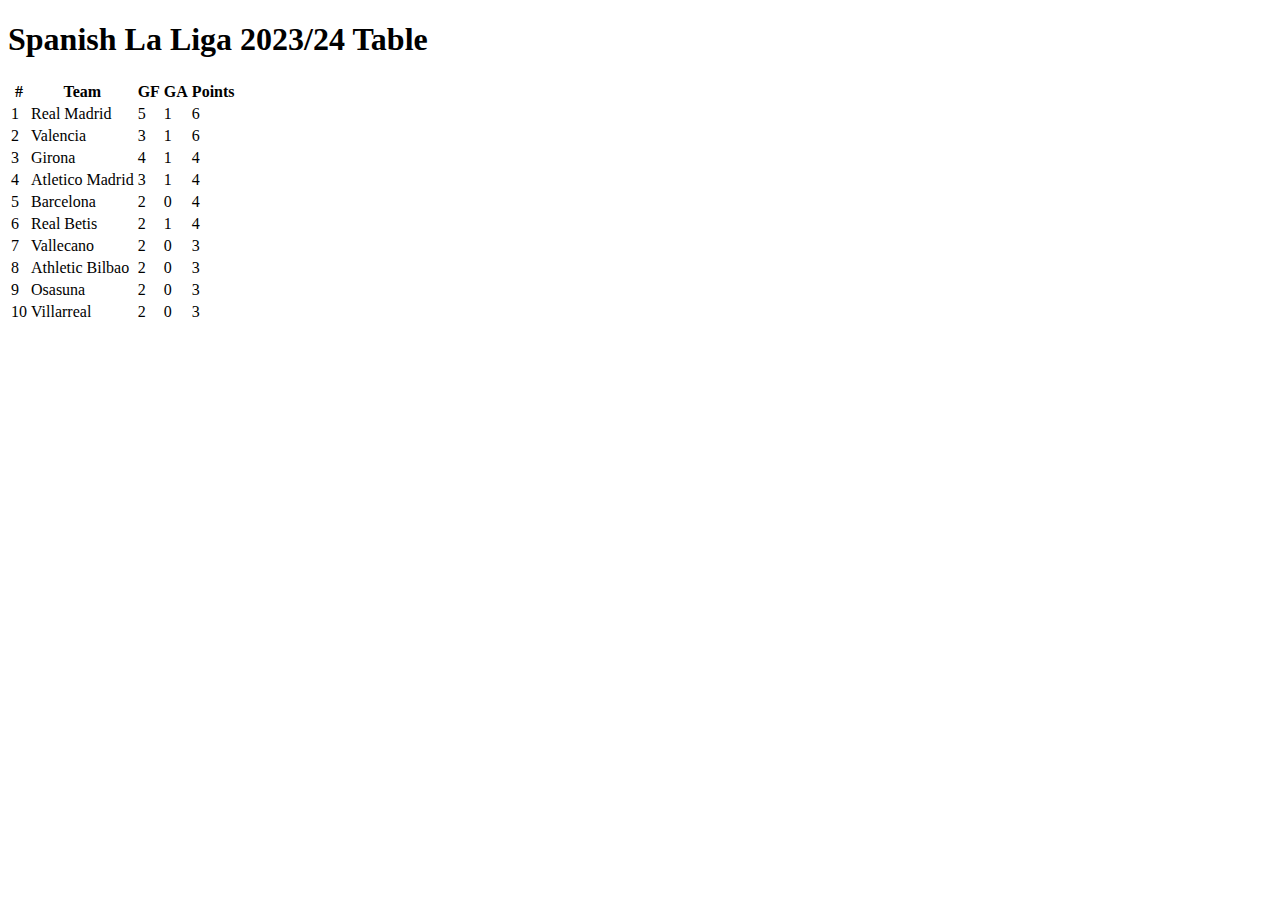
<file: HW.html>
<!DOCTYPE html>
<html>
    <head>
            <title>
                Spanish La Liga 2023/24 Table
            </title>
            <style>
                /* The following style is as we learned from previous class, to make it active remove the comments signs*/
                /*table {
                    border: 5px solid black;
                }
                th {
                    border: 1px solid black
                }
                td {
                    border: 1px solid black;
                }*/

                /*-------------------------------------------------------------------------------------------------------------------------------------------------*/

                /* The following style is called Zebra Stripes, to make it active remove the comments signs*/
                /*tr:nth-child(even) {
                    background-color: aqua;
                }*/

                /*-------------------------------------------------------------------------------------------------------------------------------------------------*/

                /* The following style is called Vertical Zebra Stripes, to make it active remove the comments signs*/
                /*td:nth-child(even), th:nth-child(even) {
                    background-color: aqua;
                }*/

                /*-------------------------------------------------------------------------------------------------------------------------------------------------*/

                /* The following style is a combination between vertical and horizontal Zebra Stripes, to make it active remove the comments signs*/

                /*tr:nth-child(even) {
                    background-color: aqua;
                }

                td:nth-child(even), th:nth-child(even) {
                    background-color: aqua;
                }*/

                /*-------------------------------------------------------------------------------------------------------------------------------------------------*/

                /* The following style is for making a Horizontal Dividers, this style did not work*/

                /*tr {
                    border-bottom: 1px solid black;
                }*/

                /*-------------------------------------------------------------------------------------------------------------------------------------------------*/

                /* The following style is for making a highlight table rows on mouse over is called Hoverable Table, this style did not work*/

                /*tr:hover {
                    background-color: aquamarine;
                }*/

            </style>
    </head>
    <body>
            <h1>Spanish La Liga 2023/24 Table</h1>
            <!-- -------Table------- -->
            <table>
                <!-- -------Table Header ------- -->
                <thead>
                    <tr>
                        <th>#</th>
                        <th>Team</th>
                        <th>GF</th>
                        <th>GA</th>
                        <th>Points</th>
                    </tr>
                </thead>
                <!-- -------Table Body------- -->
                <tr>
                    <td>1</td>
                    <td>Real Madrid</td>
                    <td>5</td>
                    <td>1</td>
                    <td>6</td>
                </tr>
                <tr>
                    <td>2</td>
                    <td>Valencia</td>
                    <td>3</td>
                    <td>1</td>
                    <td>6</td>
                </tr>
                <tr>
                    <td>3</td>
                    <td>Girona</td>
                    <td>4</td>
                    <td>1</td>
                    <td>4</td>
                </tr>
                <tr>
                    <td>4</td>
                    <td>Atletico Madrid</td>
                    <td>3</td>
                    <td>1</td>
                    <td>4</td>
                </tr>
                <tr>
                    <td>5</td>
                    <td>Barcelona</td>
                    <td>2</td>
                    <td>0</td>
                    <td>4</td>
                </tr>
                <tr>
                    <td>6</td>
                    <td>Real Betis</td>
                    <td>2</td>
                    <td>1</td>
                    <td>4</td>
                </tr>
                <tr>
                    <td>7</td>
                    <td>Vallecano</td>
                    <td>2</td>
                    <td>0</td>
                    <td>3</td>
                </tr>
                <tr>
                    <td>8</td>
                    <td>Athletic Bilbao</td>
                    <td>2</td>
                    <td>0</td>
                    <td>3</td>
                </tr>
                <tr>
                    <td>9</td>
                    <td>Osasuna</td>
                    <td>2</td>
                    <td>0</td>
                    <td>3</td>
                </tr>
                <tr>
                    <td>10</td>
                    <td>Villarreal</td>
                    <td>2</td>
                    <td>0</td>
                    <td>3</td>
                </tr>
            </table>
    </body>
</html>
</file>
